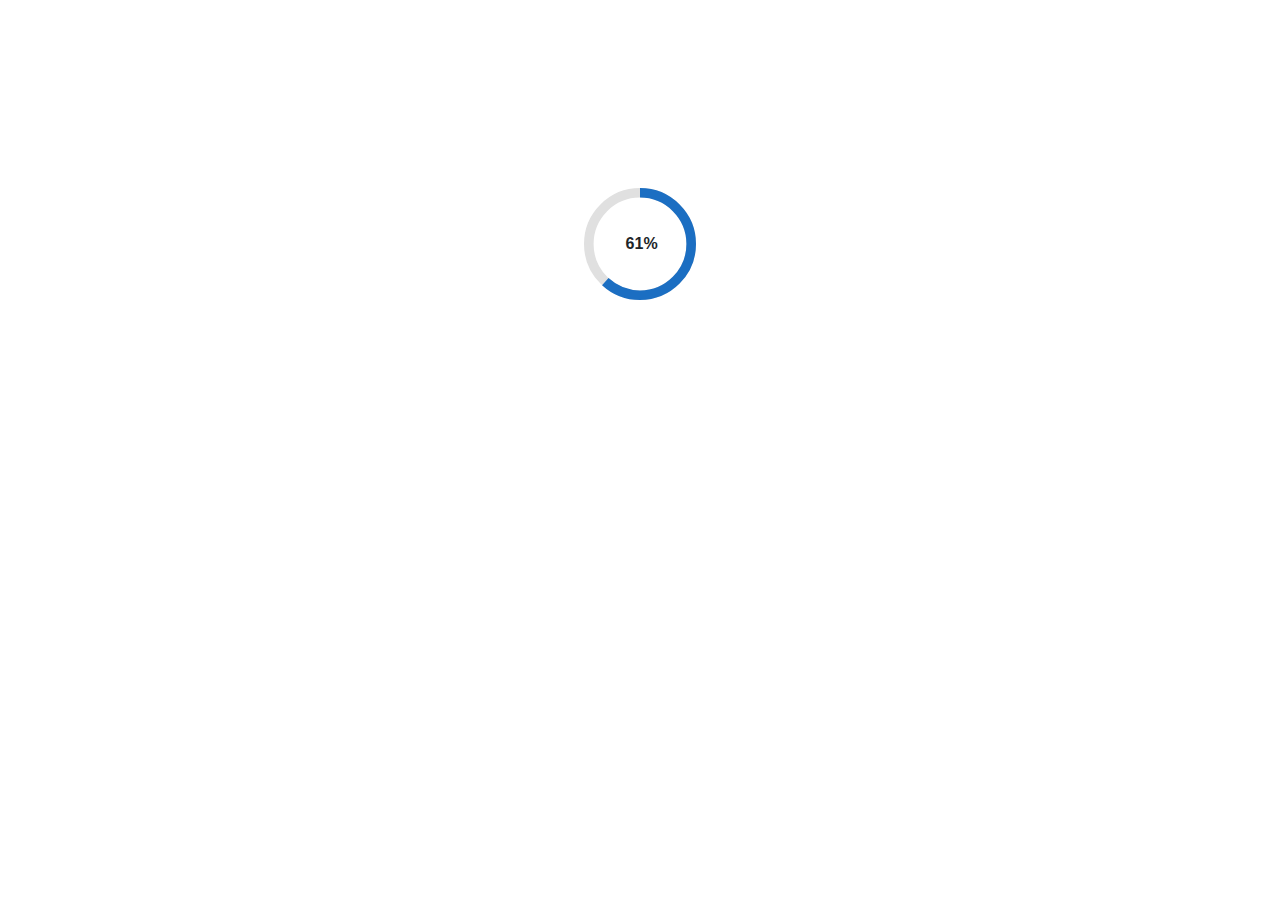
<file: index.html>
﻿<!DOCTYPE html>
<html lang="en">

<head>
    <meta charset="utf-8" />
    <meta name="viewport" content="width=device-width, initial-scale=1.0, maximum-scale=1.0, user-scalable=no" />
    <title>Blazor-WebAssembly-Portfolio</title>
    <base href="/" />
    <link href="css/bootstrap/bootstrap.min.css" rel="stylesheet" />
    <link href="css/app.css" rel="stylesheet" />
    <link rel="icon" type="image/png" href="favicon.png" />
    <link href="Blazor-WebAssembly-Portfolio.styles.css" rel="stylesheet" />
</head>

<body>
    <div id="app">
        <svg class="loading-progress">
            <circle r="40%" cx="50%" cy="50%" />
            <circle r="40%" cx="50%" cy="50%" />
        </svg>
        <div class="loading-progress-text"></div>
    </div>

    <div id="blazor-error-ui">
        An unhandled error has occurred.
        <a href="" class="reload">Reload</a>
        <a class="dismiss">🗙</a>
    </div>
    <script src="_framework/blazor.webassembly.js"></script>
</body>

</html>
</file>
<file: Blazor-WebAssembly-Portfolio.styles.css>
/* /Shared/Landing.razor.rz.scp.css */
.page[b-h52czofstz] {
    position: relative;
    display: flex;
    flex-direction: column;
}

main[b-h52czofstz] {
    flex: 1;
}

.sidebar[b-h52czofstz] {
    background-image: linear-gradient(180deg, rgb(5, 39, 103) 0%, #3a0647 70%);
}

.top-row[b-h52czofstz] {
    background-color: #f7f7f7;
    border-bottom: 1px solid #d6d5d5;
    justify-content: flex-end;
    height: 3.5rem;
    display: flex;
    align-items: center;
}

    .top-row[b-h52czofstz]  a, .top-row[b-h52czofstz]  .btn-link {
        white-space: nowrap;
        margin-left: 1.5rem;
        text-decoration: none;
    }

    .top-row[b-h52czofstz]  a:hover, .top-row[b-h52czofstz]  .btn-link:hover {
        text-decoration: underline;
    }

    .top-row[b-h52czofstz]  a:first-child {
        overflow: hidden;
        text-overflow: ellipsis;
    }

@media (max-width: 640.98px) {
    .top-row:not(.auth)[b-h52czofstz] {
        display: none;
    }

    .top-row.auth[b-h52czofstz] {
        justify-content: space-between;
    }

    .top-row[b-h52czofstz]  a, .top-row[b-h52czofstz]  .btn-link {
        margin-left: 0;
    }
}

@media (min-width: 641px) {
    .page[b-h52czofstz] {
        flex-direction: row;
    }

    .sidebar[b-h52czofstz] {
        width: 250px;
        height: 100vh;
        position: sticky;
        top: 0;
    }

    .top-row[b-h52czofstz] {
        position: sticky;
        top: 0;
        z-index: 1;
    }

    .top-row.auth[b-h52czofstz]  a:first-child {
        flex: 1;
        text-align: right;
        width: 0;
    }

    .top-row[b-h52czofstz], article[b-h52czofstz] {
        padding-left: 2rem !important;
        padding-right: 1.5rem !important;
    }
}

/* /Shared/MainLayout.razor.rz.scp.css */
.page[b-sh8bp9vkvq] {
    position: relative;
    display: flex;
    flex-direction: column;
}

main[b-sh8bp9vkvq] {
    flex: 1;
}

.sidebar[b-sh8bp9vkvq] {
    background-image: linear-gradient(180deg, rgb(5, 39, 103) 0%, #3a0647 70%);
}

.top-row[b-sh8bp9vkvq] {
    background-color: #f7f7f7;
    border-bottom: 1px solid #d6d5d5;
    justify-content: flex-end;
    height: 3.5rem;
    display: flex;
    align-items: center;
}

    .top-row[b-sh8bp9vkvq]  a, .top-row[b-sh8bp9vkvq]  .btn-link {
        white-space: nowrap;
        margin-left: 1.5rem;
        text-decoration: none;
    }

    .top-row[b-sh8bp9vkvq]  a:hover, .top-row[b-sh8bp9vkvq]  .btn-link:hover {
        text-decoration: underline;
    }

    .top-row[b-sh8bp9vkvq]  a:first-child {
        overflow: hidden;
        text-overflow: ellipsis;
    }

@media (max-width: 640.98px) {
    .top-row:not(.auth)[b-sh8bp9vkvq] {
        display: none;
    }

    .top-row.auth[b-sh8bp9vkvq] {
        justify-content: space-between;
    }

    .top-row[b-sh8bp9vkvq]  a, .top-row[b-sh8bp9vkvq]  .btn-link {
        margin-left: 0;
    }
}

@media (min-width: 641px) {
    .page[b-sh8bp9vkvq] {
        flex-direction: row;
    }

    .sidebar[b-sh8bp9vkvq] {
        width: 250px;
        height: 100vh;
        position: sticky;
        top: 0;
    }

    .top-row[b-sh8bp9vkvq] {
        position: sticky;
        top: 0;
        z-index: 1;
    }

    .top-row.auth[b-sh8bp9vkvq]  a:first-child {
        flex: 1;
        text-align: right;
        width: 0;
    }

    .top-row[b-sh8bp9vkvq], article[b-sh8bp9vkvq] {
        padding-left: 2rem !important;
        padding-right: 1.5rem !important;
    }
}

/* /Shared/Projects.razor.rz.scp.css */
.page[b-xb6gt8169i] {
    position: relative;
    display: flex;
    flex-direction: column;
}

main[b-xb6gt8169i] {
    flex: 1;
}

.sidebar[b-xb6gt8169i] {
    background-image: linear-gradient(180deg, rgb(5, 39, 103) 0%, #3a0647 70%);
}

.top-row[b-xb6gt8169i] {
    background-color: #f7f7f7;
    border-bottom: 1px solid #d6d5d5;
    justify-content: flex-end;
    height: 3.5rem;
    display: flex;
    align-items: center;
}

    .top-row[b-xb6gt8169i]  a, .top-row[b-xb6gt8169i]  .btn-link {
        white-space: nowrap;
        margin-left: 1.5rem;
        text-decoration: none;
    }

    .top-row[b-xb6gt8169i]  a:hover, .top-row[b-xb6gt8169i]  .btn-link:hover {
        text-decoration: underline;
    }

    .top-row[b-xb6gt8169i]  a:first-child {
        overflow: hidden;
        text-overflow: ellipsis;
    }

@media (max-width: 640.98px) {
    .top-row:not(.auth)[b-xb6gt8169i] {
        display: none;
    }

    .top-row.auth[b-xb6gt8169i] {
        justify-content: space-between;
    }

    .top-row[b-xb6gt8169i]  a, .top-row[b-xb6gt8169i]  .btn-link {
        margin-left: 0;
    }
}

@media (min-width: 641px) {
    .page[b-xb6gt8169i] {
        flex-direction: row;
    }

    .sidebar[b-xb6gt8169i] {
        width: 250px;
        height: 100vh;
        position: sticky;
        top: 0;
    }

    .top-row[b-xb6gt8169i] {
        position: sticky;
        top: 0;
        z-index: 1;
    }

    .top-row.auth[b-xb6gt8169i]  a:first-child {
        flex: 1;
        text-align: right;
        width: 0;
    }

    .top-row[b-xb6gt8169i], article[b-xb6gt8169i] {
        padding-left: 2rem !important;
        padding-right: 1.5rem !important;
    }
}

/* /Shared/Skills.razor.rz.scp.css */
.page[b-modkj9hkfk] {
    position: relative;
    display: flex;
    flex-direction: column;
}

main[b-modkj9hkfk] {
    flex: 1;
}

.sidebar[b-modkj9hkfk] {
    background-image: linear-gradient(180deg, rgb(5, 39, 103) 0%, #3a0647 70%);
}

.top-row[b-modkj9hkfk] {
    background-color: #f7f7f7;
    border-bottom: 1px solid #d6d5d5;
    justify-content: flex-end;
    height: 3.5rem;
    display: flex;
    align-items: center;
}

    .top-row[b-modkj9hkfk]  a, .top-row[b-modkj9hkfk]  .btn-link {
        white-space: nowrap;
        margin-left: 1.5rem;
        text-decoration: none;
    }

    .top-row[b-modkj9hkfk]  a:hover, .top-row[b-modkj9hkfk]  .btn-link:hover {
        text-decoration: underline;
    }

    .top-row[b-modkj9hkfk]  a:first-child {
        overflow: hidden;
        text-overflow: ellipsis;
    }

@media (max-width: 640.98px) {
    .top-row:not(.auth)[b-modkj9hkfk] {
        display: none;
    }

    .top-row.auth[b-modkj9hkfk] {
        justify-content: space-between;
    }

    .top-row[b-modkj9hkfk]  a, .top-row[b-modkj9hkfk]  .btn-link {
        margin-left: 0;
    }
}

@media (min-width: 641px) {
    .page[b-modkj9hkfk] {
        flex-direction: row;
    }

    .sidebar[b-modkj9hkfk] {
        width: 250px;
        height: 100vh;
        position: sticky;
        top: 0;
    }

    .top-row[b-modkj9hkfk] {
        position: sticky;
        top: 0;
        z-index: 1;
    }

    .top-row.auth[b-modkj9hkfk]  a:first-child {
        flex: 1;
        text-align: right;
        width: 0;
    }

    .top-row[b-modkj9hkfk], article[b-modkj9hkfk] {
        padding-left: 2rem !important;
        padding-right: 1.5rem !important;
    }
}
</file>
<file: css/app.css>
﻿@import url('open-iconic/font/css/open-iconic-bootstrap.min.css');

html, body {
    font-family: 'Helvetica Neue', Helvetica, Arial, sans-serif;
}

h1:focus {
    outline: none;
}

a, .btn-link {
    color: #0071c1;
}

.btn-primary {
    color: #fff;
    background-color: #1b6ec2;
    border-color: #1861ac;
}

.btn:focus, .btn:active:focus, .btn-link.nav-link:focus, .form-control:focus, .form-check-input:focus {
  box-shadow: 0 0 0 0.1rem white, 0 0 0 0.25rem #258cfb;
}

.content {
    padding-top: 1.1rem;
}

.valid.modified:not([type=checkbox]) {
    outline: 1px solid #26b050;
}

.invalid {
    outline: 1px solid red;
}

.validation-message {
    color: red;
}

#blazor-error-ui {
    background: lightyellow;
    bottom: 0;
    box-shadow: 0 -1px 2px rgba(0, 0, 0, 0.2);
    display: none;
    left: 0;
    padding: 0.6rem 1.25rem 0.7rem 1.25rem;
    position: fixed;
    width: 100%;
    z-index: 1000;
}

    #blazor-error-ui .dismiss {
        cursor: pointer;
        position: absolute;
        right: 0.75rem;
        top: 0.5rem;
    }

.blazor-error-boundary {
    background: url([data-uri]) no-repeat 1rem/1.8rem, #b32121;
    padding: 1rem 1rem 1rem 3.7rem;
    color: white;
}

    .blazor-error-boundary::after {
        content: "An error has occurred."
    }

.loading-progress {
    position: relative;
    display: block;
    width: 8rem;
    height: 8rem;
    margin: 20vh auto 1rem auto;
}

    .loading-progress circle {
        fill: none;
        stroke: #e0e0e0;
        stroke-width: 0.6rem;
        transform-origin: 50% 50%;
        transform: rotate(-90deg);
    }

        .loading-progress circle:last-child {
            stroke: #1b6ec2;
            stroke-dasharray: calc(3.141 * var(--blazor-load-percentage, 0%) * 0.8), 500%;
            transition: stroke-dasharray 0.05s ease-in-out;
        }

.loading-progress-text {
    position: absolute;
    text-align: center;
    font-weight: bold;
    inset: calc(20vh + 3.25rem) 0 auto 0.2rem;
}

    .loading-progress-text:after {
        content: var(--blazor-load-percentage-text, "Loading");
    }
</file>
